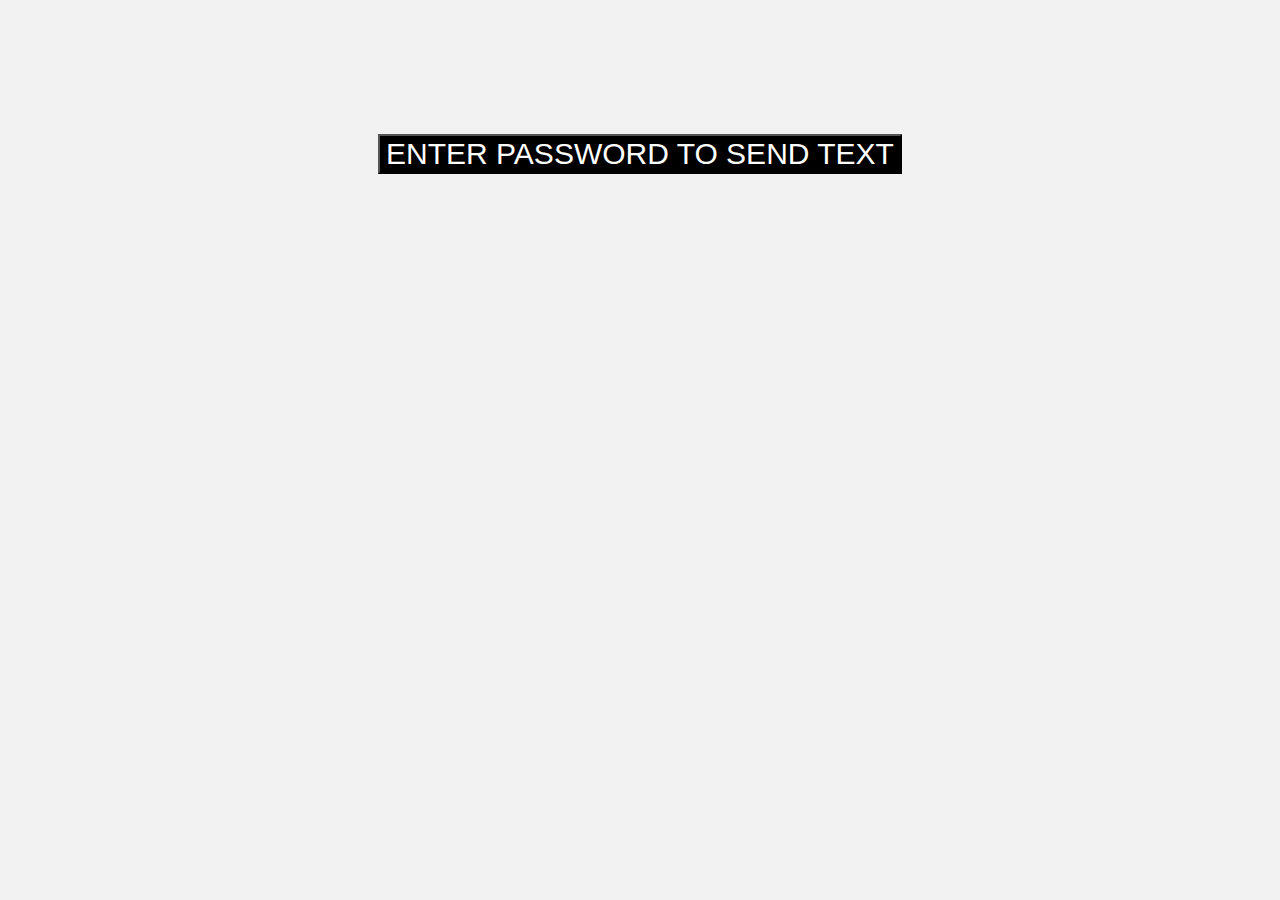
<file: index.html>
<!DOCTYPE html>
<html>
	<head>
		<meta charset="UTF-8">
		<link rel="stylesheet" href="style.css">
		<link rel="icon" type="image/png" href="./images/baCAN-favicon.png">
		<title>The Bay Area CAN &dash; Submission Form</title>
	</head>
	<body style="background-color: #f2f2f2">
		<FORM style="text-align:center; padding-top: 10%">
		<input style="background-color:black; color:white; font-size:30px" type="button" value="ENTER PASSWORD TO SEND TEXT" onClick="passWord()">
		</FORM>
		<SCRIPT>
		function passWord() {
			var testV = 1;
			var pass1 = prompt('Please Enter Your Password',' ');
			while (testV < 3) {
				if (!pass1)
					history.go(-1);
				if (pass1.toLowerCase() == "endo") {
					alert('You Got it Right!');
					window.location.replace('./templates/91bee536-0b60-41b4-9199-583abb1480cf.html');
				break;
			}
			testV+=1;
			var pass1 =
			prompt('Access Denied - Password Incorrect, Please Try Again.','Password');
			}
			if (pass1.toLowerCase()!="password" & testV ==3)
			history.go(-1);
			return " ";
		}
		</SCRIPT>
	</body>
</html>
</file>
<file: style.css>
body{
	background-color: "69995D"
}
</file>
